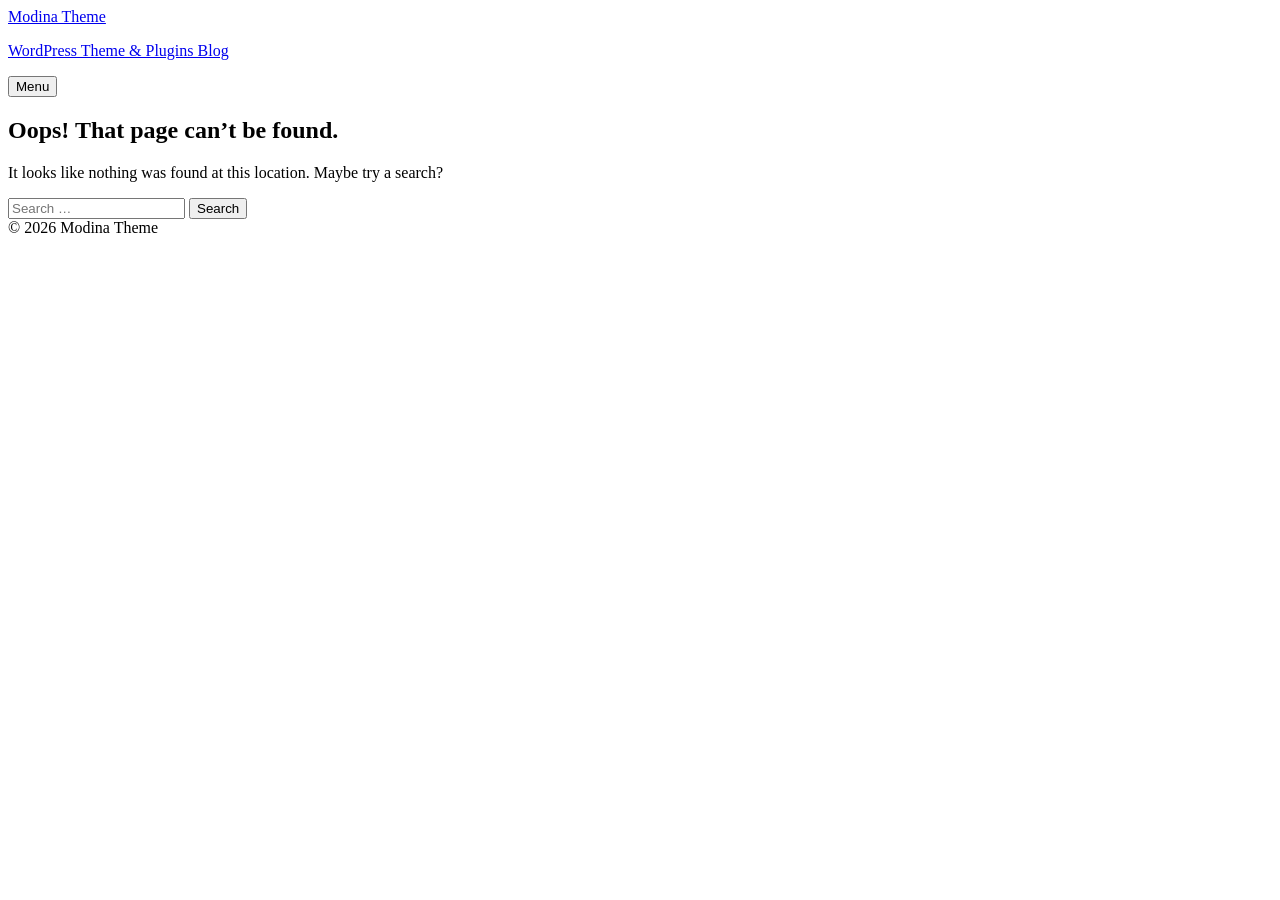
<file: assets/fonts/fa-brands-400.html>
<!DOCTYPE html>
<html lang="en-US">
<head>
	<meta charset="UTF-8">
	<meta name="viewport" content="width=device-width, initial-scale=1">
	<link rel="profile" href="https://gmpg.org/xfn/11">
	<meta name='impact-site-verification' value='78108c7d-293c-477a-9f5d-4b5deadee9be'>
	<meta name='robots' content='noindex, follow' />

	<!-- This site is optimized with the Yoast SEO plugin v27.6 - https://yoast.com/product/yoast-seo-wordpress/ -->
	<title>Page not found - Modina Theme</title>
	<meta property="og:locale" content="en_US" />
	<meta property="og:title" content="Page not found - Modina Theme" />
	<meta property="og:site_name" content="Modina Theme" />
	<script type="application/ld+json" class="yoast-schema-graph">{"@context":"https:\/\/schema.org","@graph":[{"@type":"WebSite","@id":"https:\/\/modinatheme.com\/#website","url":"https:\/\/modinatheme.com\/","name":"Modina Theme","description":"WordPress Theme &amp; Plugins Blog","potentialAction":[{"@type":"SearchAction","target":{"@type":"EntryPoint","urlTemplate":"https:\/\/modinatheme.com\/?s={search_term_string}"},"query-input":{"@type":"PropertyValueSpecification","valueRequired":true,"valueName":"search_term_string"}}],"inLanguage":"en-US"}]}</script>
	<!-- / Yoast SEO plugin. -->


<link rel='dns-prefetch' href='//fonts.googleapis.com' />
<link rel="alternate" type="application/rss+xml" title="Modina Theme &raquo; Feed" href="https://modinatheme.com/feed/" />
<link rel="alternate" type="application/rss+xml" title="Modina Theme &raquo; Comments Feed" href="https://modinatheme.com/comments/feed/" />
<script type="text/javascript" id="wpp-js" src="https://modinatheme.com/wp-content/plugins/wordpress-popular-posts/assets/js/wpp.min.js?ver=7.3.8" data-sampling="0" data-sampling-rate="100" data-api-url="https://modinatheme.com/wp-json/wordpress-popular-posts" data-post-id="0" data-token="90119fcbb5" data-lang="0" data-debug="0"></script>
<style id='wp-img-auto-sizes-contain-inline-css' type='text/css'>
img:is([sizes=auto i],[sizes^="auto," i]){contain-intrinsic-size:3000px 1500px}
/*# sourceURL=wp-img-auto-sizes-contain-inline-css */
</style>
<style id='wp-emoji-styles-inline-css' type='text/css'>

	img.wp-smiley, img.emoji {
		display: inline !important;
		border: none !important;
		box-shadow: none !important;
		height: 1em !important;
		width: 1em !important;
		margin: 0 0.07em !important;
		vertical-align: -0.1em !important;
		background: none !important;
		padding: 0 !important;
	}
/*# sourceURL=wp-emoji-styles-inline-css */
</style>
<style id='wp-block-library-inline-css' type='text/css'>
:root{--wp-block-synced-color:#7a00df;--wp-block-synced-color--rgb:122,0,223;--wp-bound-block-color:var(--wp-block-synced-color);--wp-editor-canvas-background:#ddd;--wp-admin-theme-color:#007cba;--wp-admin-theme-color--rgb:0,124,186;--wp-admin-theme-color-darker-10:#006ba1;--wp-admin-theme-color-darker-10--rgb:0,107,160.5;--wp-admin-theme-color-darker-20:#005a87;--wp-admin-theme-color-darker-20--rgb:0,90,135;--wp-admin-border-width-focus:2px}@media (min-resolution:192dpi){:root{--wp-admin-border-width-focus:1.5px}}.wp-element-button{cursor:pointer}:root .has-very-light-gray-background-color{background-color:#eee}:root .has-very-dark-gray-background-color{background-color:#313131}:root .has-very-light-gray-color{color:#eee}:root .has-very-dark-gray-color{color:#313131}:root .has-vivid-green-cyan-to-vivid-cyan-blue-gradient-background{background:linear-gradient(135deg,#00d084,#0693e3)}:root .has-purple-crush-gradient-background{background:linear-gradient(135deg,#34e2e4,#4721fb 50%,#ab1dfe)}:root .has-hazy-dawn-gradient-background{background:linear-gradient(135deg,#faaca8,#dad0ec)}:root .has-subdued-olive-gradient-background{background:linear-gradient(135deg,#fafae1,#67a671)}:root .has-atomic-cream-gradient-background{background:linear-gradient(135deg,#fdd79a,#004a59)}:root .has-nightshade-gradient-background{background:linear-gradient(135deg,#330968,#31cdcf)}:root .has-midnight-gradient-background{background:linear-gradient(135deg,#020381,#2874fc)}:root{--wp--preset--font-size--normal:16px;--wp--preset--font-size--huge:42px}.has-regular-font-size{font-size:1em}.has-larger-font-size{font-size:2.625em}.has-normal-font-size{font-size:var(--wp--preset--font-size--normal)}.has-huge-font-size{font-size:var(--wp--preset--font-size--huge)}.has-text-align-center{text-align:center}.has-text-align-left{text-align:left}.has-text-align-right{text-align:right}.has-fit-text{white-space:nowrap!important}#end-resizable-editor-section{display:none}.aligncenter{clear:both}.items-justified-left{justify-content:flex-start}.items-justified-center{justify-content:center}.items-justified-right{justify-content:flex-end}.items-justified-space-between{justify-content:space-between}.screen-reader-text{border:0;clip-path:inset(50%);height:1px;margin:-1px;overflow:hidden;padding:0;position:absolute;width:1px;word-wrap:normal!important}.screen-reader-text:focus{background-color:#ddd;clip-path:none;color:#444;display:block;font-size:1em;height:auto;left:5px;line-height:normal;padding:15px 23px 14px;text-decoration:none;top:5px;width:auto;z-index:100000}html :where(.has-border-color){border-style:solid}html :where([style*=border-top-color]){border-top-style:solid}html :where([style*=border-right-color]){border-right-style:solid}html :where([style*=border-bottom-color]){border-bottom-style:solid}html :where([style*=border-left-color]){border-left-style:solid}html :where([style*=border-width]){border-style:solid}html :where([style*=border-top-width]){border-top-style:solid}html :where([style*=border-right-width]){border-right-style:solid}html :where([style*=border-bottom-width]){border-bottom-style:solid}html :where([style*=border-left-width]){border-left-style:solid}html :where(img[class*=wp-image-]){height:auto;max-width:100%}:where(figure){margin:0 0 1em}html :where(.is-position-sticky){--wp-admin--admin-bar--position-offset:var(--wp-admin--admin-bar--height,0px)}@media screen and (max-width:600px){html :where(.is-position-sticky){--wp-admin--admin-bar--position-offset:0px}}

/*# sourceURL=wp-block-library-inline-css */
</style>
<style id='classic-theme-styles-inline-css' type='text/css'>
/*! This file is auto-generated */
.wp-block-button__link{color:#fff;background-color:#32373c;border-radius:9999px;box-shadow:none;text-decoration:none;padding:calc(.667em + 2px) calc(1.333em + 2px);font-size:1.125em}.wp-block-file__button{background:#32373c;color:#fff;text-decoration:none}
/*# sourceURL=/wp-includes/css/classic-themes.min.css */
</style>
<style id='global-styles-inline-css' type='text/css'>
:root{--wp--preset--aspect-ratio--square: 1;--wp--preset--aspect-ratio--4-3: 4/3;--wp--preset--aspect-ratio--3-4: 3/4;--wp--preset--aspect-ratio--3-2: 3/2;--wp--preset--aspect-ratio--2-3: 2/3;--wp--preset--aspect-ratio--16-9: 16/9;--wp--preset--aspect-ratio--9-16: 9/16;--wp--preset--color--black: #000000;--wp--preset--color--cyan-bluish-gray: #abb8c3;--wp--preset--color--white: #ffffff;--wp--preset--color--pale-pink: #f78da7;--wp--preset--color--vivid-red: #cf2e2e;--wp--preset--color--luminous-vivid-orange: #ff6900;--wp--preset--color--luminous-vivid-amber: #fcb900;--wp--preset--color--light-green-cyan: #7bdcb5;--wp--preset--color--vivid-green-cyan: #00d084;--wp--preset--color--pale-cyan-blue: #8ed1fc;--wp--preset--color--vivid-cyan-blue: #0693e3;--wp--preset--color--vivid-purple: #9b51e0;--wp--preset--gradient--vivid-cyan-blue-to-vivid-purple: linear-gradient(135deg,rgb(6,147,227) 0%,rgb(155,81,224) 100%);--wp--preset--gradient--light-green-cyan-to-vivid-green-cyan: linear-gradient(135deg,rgb(122,220,180) 0%,rgb(0,208,130) 100%);--wp--preset--gradient--luminous-vivid-amber-to-luminous-vivid-orange: linear-gradient(135deg,rgb(252,185,0) 0%,rgb(255,105,0) 100%);--wp--preset--gradient--luminous-vivid-orange-to-vivid-red: linear-gradient(135deg,rgb(255,105,0) 0%,rgb(207,46,46) 100%);--wp--preset--gradient--very-light-gray-to-cyan-bluish-gray: linear-gradient(135deg,rgb(238,238,238) 0%,rgb(169,184,195) 100%);--wp--preset--gradient--cool-to-warm-spectrum: linear-gradient(135deg,rgb(74,234,220) 0%,rgb(151,120,209) 20%,rgb(207,42,186) 40%,rgb(238,44,130) 60%,rgb(251,105,98) 80%,rgb(254,248,76) 100%);--wp--preset--gradient--blush-light-purple: linear-gradient(135deg,rgb(255,206,236) 0%,rgb(152,150,240) 100%);--wp--preset--gradient--blush-bordeaux: linear-gradient(135deg,rgb(254,205,165) 0%,rgb(254,45,45) 50%,rgb(107,0,62) 100%);--wp--preset--gradient--luminous-dusk: linear-gradient(135deg,rgb(255,203,112) 0%,rgb(199,81,192) 50%,rgb(65,88,208) 100%);--wp--preset--gradient--pale-ocean: linear-gradient(135deg,rgb(255,245,203) 0%,rgb(182,227,212) 50%,rgb(51,167,181) 100%);--wp--preset--gradient--electric-grass: linear-gradient(135deg,rgb(202,248,128) 0%,rgb(113,206,126) 100%);--wp--preset--gradient--midnight: linear-gradient(135deg,rgb(2,3,129) 0%,rgb(40,116,252) 100%);--wp--preset--font-size--small: 13px;--wp--preset--font-size--medium: 20px;--wp--preset--font-size--large: 36px;--wp--preset--font-size--x-large: 42px;--wp--preset--spacing--20: 0.44rem;--wp--preset--spacing--30: 0.67rem;--wp--preset--spacing--40: 1rem;--wp--preset--spacing--50: 1.5rem;--wp--preset--spacing--60: 2.25rem;--wp--preset--spacing--70: 3.38rem;--wp--preset--spacing--80: 5.06rem;--wp--preset--shadow--natural: 6px 6px 9px rgba(0, 0, 0, 0.2);--wp--preset--shadow--deep: 12px 12px 50px rgba(0, 0, 0, 0.4);--wp--preset--shadow--sharp: 6px 6px 0px rgba(0, 0, 0, 0.2);--wp--preset--shadow--outlined: 6px 6px 0px -3px rgb(255, 255, 255), 6px 6px rgb(0, 0, 0);--wp--preset--shadow--crisp: 6px 6px 0px rgb(0, 0, 0);}:where(.is-layout-flex){gap: 0.5em;}:where(.is-layout-grid){gap: 0.5em;}body .is-layout-flex{display: flex;}.is-layout-flex{flex-wrap: wrap;align-items: center;}.is-layout-flex > :is(*, div){margin: 0;}body .is-layout-grid{display: grid;}.is-layout-grid > :is(*, div){margin: 0;}:where(.wp-block-columns.is-layout-flex){gap: 2em;}:where(.wp-block-columns.is-layout-grid){gap: 2em;}:where(.wp-block-post-template.is-layout-flex){gap: 1.25em;}:where(.wp-block-post-template.is-layout-grid){gap: 1.25em;}.has-black-color{color: var(--wp--preset--color--black) !important;}.has-cyan-bluish-gray-color{color: var(--wp--preset--color--cyan-bluish-gray) !important;}.has-white-color{color: var(--wp--preset--color--white) !important;}.has-pale-pink-color{color: var(--wp--preset--color--pale-pink) !important;}.has-vivid-red-color{color: var(--wp--preset--color--vivid-red) !important;}.has-luminous-vivid-orange-color{color: var(--wp--preset--color--luminous-vivid-orange) !important;}.has-luminous-vivid-amber-color{color: var(--wp--preset--color--luminous-vivid-amber) !important;}.has-light-green-cyan-color{color: var(--wp--preset--color--light-green-cyan) !important;}.has-vivid-green-cyan-color{color: var(--wp--preset--color--vivid-green-cyan) !important;}.has-pale-cyan-blue-color{color: var(--wp--preset--color--pale-cyan-blue) !important;}.has-vivid-cyan-blue-color{color: var(--wp--preset--color--vivid-cyan-blue) !important;}.has-vivid-purple-color{color: var(--wp--preset--color--vivid-purple) !important;}.has-black-background-color{background-color: var(--wp--preset--color--black) !important;}.has-cyan-bluish-gray-background-color{background-color: var(--wp--preset--color--cyan-bluish-gray) !important;}.has-white-background-color{background-color: var(--wp--preset--color--white) !important;}.has-pale-pink-background-color{background-color: var(--wp--preset--color--pale-pink) !important;}.has-vivid-red-background-color{background-color: var(--wp--preset--color--vivid-red) !important;}.has-luminous-vivid-orange-background-color{background-color: var(--wp--preset--color--luminous-vivid-orange) !important;}.has-luminous-vivid-amber-background-color{background-color: var(--wp--preset--color--luminous-vivid-amber) !important;}.has-light-green-cyan-background-color{background-color: var(--wp--preset--color--light-green-cyan) !important;}.has-vivid-green-cyan-background-color{background-color: var(--wp--preset--color--vivid-green-cyan) !important;}.has-pale-cyan-blue-background-color{background-color: var(--wp--preset--color--pale-cyan-blue) !important;}.has-vivid-cyan-blue-background-color{background-color: var(--wp--preset--color--vivid-cyan-blue) !important;}.has-vivid-purple-background-color{background-color: var(--wp--preset--color--vivid-purple) !important;}.has-black-border-color{border-color: var(--wp--preset--color--black) !important;}.has-cyan-bluish-gray-border-color{border-color: var(--wp--preset--color--cyan-bluish-gray) !important;}.has-white-border-color{border-color: var(--wp--preset--color--white) !important;}.has-pale-pink-border-color{border-color: var(--wp--preset--color--pale-pink) !important;}.has-vivid-red-border-color{border-color: var(--wp--preset--color--vivid-red) !important;}.has-luminous-vivid-orange-border-color{border-color: var(--wp--preset--color--luminous-vivid-orange) !important;}.has-luminous-vivid-amber-border-color{border-color: var(--wp--preset--color--luminous-vivid-amber) !important;}.has-light-green-cyan-border-color{border-color: var(--wp--preset--color--light-green-cyan) !important;}.has-vivid-green-cyan-border-color{border-color: var(--wp--preset--color--vivid-green-cyan) !important;}.has-pale-cyan-blue-border-color{border-color: var(--wp--preset--color--pale-cyan-blue) !important;}.has-vivid-cyan-blue-border-color{border-color: var(--wp--preset--color--vivid-cyan-blue) !important;}.has-vivid-purple-border-color{border-color: var(--wp--preset--color--vivid-purple) !important;}.has-vivid-cyan-blue-to-vivid-purple-gradient-background{background: var(--wp--preset--gradient--vivid-cyan-blue-to-vivid-purple) !important;}.has-light-green-cyan-to-vivid-green-cyan-gradient-background{background: var(--wp--preset--gradient--light-green-cyan-to-vivid-green-cyan) !important;}.has-luminous-vivid-amber-to-luminous-vivid-orange-gradient-background{background: var(--wp--preset--gradient--luminous-vivid-amber-to-luminous-vivid-orange) !important;}.has-luminous-vivid-orange-to-vivid-red-gradient-background{background: var(--wp--preset--gradient--luminous-vivid-orange-to-vivid-red) !important;}.has-very-light-gray-to-cyan-bluish-gray-gradient-background{background: var(--wp--preset--gradient--very-light-gray-to-cyan-bluish-gray) !important;}.has-cool-to-warm-spectrum-gradient-background{background: var(--wp--preset--gradient--cool-to-warm-spectrum) !important;}.has-blush-light-purple-gradient-background{background: var(--wp--preset--gradient--blush-light-purple) !important;}.has-blush-bordeaux-gradient-background{background: var(--wp--preset--gradient--blush-bordeaux) !important;}.has-luminous-dusk-gradient-background{background: var(--wp--preset--gradient--luminous-dusk) !important;}.has-pale-ocean-gradient-background{background: var(--wp--preset--gradient--pale-ocean) !important;}.has-electric-grass-gradient-background{background: var(--wp--preset--gradient--electric-grass) !important;}.has-midnight-gradient-background{background: var(--wp--preset--gradient--midnight) !important;}.has-small-font-size{font-size: var(--wp--preset--font-size--small) !important;}.has-medium-font-size{font-size: var(--wp--preset--font-size--medium) !important;}.has-large-font-size{font-size: var(--wp--preset--font-size--large) !important;}.has-x-large-font-size{font-size: var(--wp--preset--font-size--x-large) !important;}
/*# sourceURL=global-styles-inline-css */
</style>

<link rel='stylesheet' id='contact-form-7-css' href='https://modinatheme.com/wp-content/plugins/contact-form-7/includes/css/styles.css?ver=6.1.6' type='text/css' media='all' />
<link rel='stylesheet' id='wordpress-popular-posts-css-css' href='https://modinatheme.com/wp-content/plugins/wordpress-popular-posts/assets/css/wpp.css?ver=7.3.8' type='text/css' media='all' />
<link rel='stylesheet' id='easy-blogging-parent-style-css' href='https://modinatheme.com/wp-content/themes/simpleblogily/style.css?ver=1779840358' type='text/css' media='all' />
<link rel='stylesheet' id='simpleblogily-googlefonts-css' href='https://fonts.googleapis.com/css?family=Lato%3A300%2C400%2C400i%2C700%7CMontserrat%3A400%2C400i%2C500%2C600%2C700&#038;subset=latin%2Clatin-ext' type='text/css' media='all' />
<link rel='stylesheet' id='simpleblogily-style-css' href='https://modinatheme.com/wp-content/themes/easy-blogging/style.css?ver=1779840358' type='text/css' media='all' />
<link rel='stylesheet' id='simpleblogily-font-awesome-css-css' href='https://modinatheme.com/wp-content/themes/simpleblogily/css/font-awesome.min.css?ver=1779840358' type='text/css' media='all' />
<link rel='stylesheet' id='heateor_sss_frontend_css-css' href='https://modinatheme.com/wp-content/plugins/sassy-social-share/public/css/sassy-social-share-public.css?ver=3.3.79' type='text/css' media='all' />
<style id='heateor_sss_frontend_css-inline-css' type='text/css'>
.heateor_sss_button_instagram span.heateor_sss_svg,a.heateor_sss_instagram span.heateor_sss_svg{background:radial-gradient(circle at 30% 107%,#fdf497 0,#fdf497 5%,#fd5949 45%,#d6249f 60%,#285aeb 90%)}.heateor_sss_horizontal_sharing .heateor_sss_svg,.heateor_sss_standard_follow_icons_container .heateor_sss_svg{color:#fff;border-width:0px;border-style:solid;border-color:transparent}.heateor_sss_horizontal_sharing .heateorSssTCBackground{color:#666}.heateor_sss_horizontal_sharing span.heateor_sss_svg:hover,.heateor_sss_standard_follow_icons_container span.heateor_sss_svg:hover{border-color:transparent;}.heateor_sss_vertical_sharing span.heateor_sss_svg,.heateor_sss_floating_follow_icons_container span.heateor_sss_svg{color:#fff;border-width:0px;border-style:solid;border-color:transparent;}.heateor_sss_vertical_sharing .heateorSssTCBackground{color:#666;}.heateor_sss_vertical_sharing span.heateor_sss_svg:hover,.heateor_sss_floating_follow_icons_container span.heateor_sss_svg:hover{border-color:transparent;}@media screen and (max-width:783px) {.heateor_sss_vertical_sharing{display:none!important}}div.heateor_sss_mobile_footer{display:none;}@media screen and (max-width:783px){div.heateor_sss_bottom_sharing .heateorSssTCBackground{background-color:white}div.heateor_sss_bottom_sharing{width:100%!important;left:0!important;}div.heateor_sss_bottom_sharing a{width:11.111111111111% !important;}div.heateor_sss_bottom_sharing .heateor_sss_svg{width: 100% !important;}div.heateor_sss_bottom_sharing div.heateorSssTotalShareCount{font-size:1em!important;line-height:28px!important}div.heateor_sss_bottom_sharing div.heateorSssTotalShareText{font-size:.7em!important;line-height:0px!important}div.heateor_sss_mobile_footer{display:block;height:40px;}.heateor_sss_bottom_sharing{padding:0!important;display:block!important;width:auto!important;bottom:-2px!important;top: auto!important;}.heateor_sss_bottom_sharing .heateor_sss_square_count{line-height:inherit;}.heateor_sss_bottom_sharing .heateorSssSharingArrow{display:none;}.heateor_sss_bottom_sharing .heateorSssTCBackground{margin-right:1.1em!important}}
/*# sourceURL=heateor_sss_frontend_css-inline-css */
</style>
<script type="text/javascript" src="https://modinatheme.com/wp-includes/js/jquery/jquery.min.js?ver=3.7.1" id="jquery-core-js"></script>
<script type="text/javascript" src="https://modinatheme.com/wp-includes/js/jquery/jquery-migrate.min.js?ver=3.4.1" id="jquery-migrate-js"></script>
<link rel="https://api.w.org/" href="https://modinatheme.com/wp-json/" /><link rel="EditURI" type="application/rsd+xml" title="RSD" href="https://modinatheme.com/xmlrpc.php?rsd" />
<meta name="generator" content="WordPress 6.9.4" />
            <style id="wpp-loading-animation-styles">@-webkit-keyframes bgslide{from{background-position-x:0}to{background-position-x:-200%}}@keyframes bgslide{from{background-position-x:0}to{background-position-x:-200%}}.wpp-widget-block-placeholder,.wpp-shortcode-placeholder{margin:0 auto;width:60px;height:3px;background:#dd3737;background:linear-gradient(90deg,#dd3737 0%,#571313 10%,#dd3737 100%);background-size:200% auto;border-radius:3px;-webkit-animation:bgslide 1s infinite linear;animation:bgslide 1s infinite linear}</style>
            
		<style type="text/css">
			.site-title, .site-title a, .site-description, .site-description a{ color: ; }
			header#masthead { background-color: ; }
			.top-widget-single { background: ; }
			.header-container{ padding-top: px; }
			.header-container{ padding-bottom: px; }
			.header-widgets h3 { color: ; }
			.header-widgets, .header-widgets p, .header-widgets li, .header-widgets table td, .header-widgets table th, .header-widgets   { color: ; }
			.header-widgets a, .header-widgets a, .header-widgets .menu li a { color: ; }
			header#masthead { background-color: ; }
			.site-title{ color: ; }
			p.site-description{ color: ; }
			.button-divider{ background-color: ; }
			.header-button{ border-color: ; }
			.header-button, .header-button-text{ color: ; }
			.header-button-text:after { background: ; }
			#site-navigation .menu li, #site-navigation .menu .sub-menu, #site-navigation .menu .children, nav#site-navigation{ background: ; }
			#site-navigation .menu li a, #site-navigation .menu li a:hover, #site-navigation .menu li a:active, #site-navigation .menu > li.menu-item-has-children > a:after, #site-navigation ul.menu ul a, #site-navigation .menu ul ul a, #site-navigation ul.menu ul a:hover, #site-navigation .menu ul ul a:hover, div#top-search a, div#top-search a:hover { color: ; }
			.m_menu_icon { background-color: ; }
			#top-social a, #top-social a:hover, #top-social a:active, #top-social a:focus, #top-social a:visited{ color: ; }  
			.top-widgets h1, .top-widgets h2, .top-widgets h3, .top-widgets h4, .top-widgets h5, .top-widgets h6 { color: ; }
			.top-widgets p, .top-widgets, .top-widgets li, .top-widgets ol, .top-widgets cite{ color: ; }
			.top-widget-fullwidth h3:after{ background: ; }
			.top-widgets ul li a, .top-widgets a, .top-widgets a:hover, .top-widgets a:visited, .top-widgets a:focus, .top-widgets a:active, .top-widgets ol li a, .top-widgets li a, .top-widgets .menu li a, .top-widgets .menu li a:hover, .top-widgets .menu li a:active, .top-widgets .menu li a:focus{ color: ; }
			.blog-feed-category a{ color: ; }
			.blog h2.entry-title a, .nav-previous a, .nav-next a { color: ; }
			.blog-feed-post-wrapper .blog-feed-meta * { color: ; }
			.blog-feed-post-wrapper p { color: ; }
			.blog .entry-more a { color: ; }
			.blog .entry-more a { border-color: ; }
			.blog .entry-more a:hover { background: ; }
			.blog .entry-more a:hover { border-color: ; }
			.blog #primary article.post { border-color: ; }
			.single-post .comment-metadata time, .page .comment-metadata time, .single-post time.entry-date.published, .page time.entry-date.published, .single-post .posted-on a, .page .posted-on a { color: ; }
			.single-post #main th, .page #main th, .single-post .entry-cate a h2.entry-title, .single-post h1.entry-title, .page h2.entry-title, .page h1.entry-title, .single-post #main h1, .single-post #main h2, .single-post #main h3, .single-post #main h4, .single-post #main h5, .single-post #main h6, .page #main h1, .page #main h2, .page #main h3, .page #main h4, .page #main h5, .page #main h6 { color: ; }
			.comments-title:after{ background: ; }
			.post #main .nav-next a:before, .single-post #main .nav-previous a:before, .page #main .nav-previous a:before, .single-post #main .nav-next a:before, .single-post #main a, .page #main a{ color: ; }
			.page #main, .page #main p, .page #main th,.page .comment-form label, .single-post #main, .single-post #main p, .single-post #main th,.single-post .comment-form label, .single-post .comment-author .fn, .page .comment-author .fn   { color: ; }
			.single-post .comment-form input.submit, .page .comment-form input.submit { background: ; }
			.single-post .comment-form input.submit:hover, .page .comment-form input.submit:hover { background-color: ; }
			.single-post #main .entry-cate a, .page #main .entry-cate a { color: ; }
			.single-post .comment-content, .page .comment-content, .single-post .navigation.post-navigation, .page .navigation.post-navigation, .single-post #main td, .page #main td,  .single-post #main th, .page #main th, .page #main input[type="url"], .single-post #main input[type="url"],.page #main input[type="text"], .single-post #main input[type="text"],.page #main input[type="email"], .single-post #main input[type="email"], .page #main textarea, .single-post textarea, .page .comments-area { border-color: ; }
			.top-widget-wrapper{ border-color: ; }
			.footer-widgets-wrapper{ background: ; }
			.footer-widgets-wrapper h1, .footer-widgets-wrapper h2,  .footer-widgets-wrapper h3,  .footer-widgets-wrapper h4,  .footer-widgets-wrapper h5,  .footer-widgets-wrapper h6 { color: ; }
			.footer-widget-single, .footer-widget-single p, .footer-widgets-wrapper p, .footer-widgets-wrapper { color: ; }
			.footer-widgets-wrapper  ul li a, .footer-widgets-wrapper li a,.footer-widgets-wrapper a,.footer-widgets-wrapper a:hover,.footer-widgets-wrapper a:active,.footer-widgets-wrapper a:focus, .footer-widget-single a, .footer-widget-single a:hover, .footer-widget-single a:active{ color: ; }
			.footer-widget-single h3, .footer-widgets .search-form input.search-field { border-color: ; }
			footer .site-info { background: ; }
			footer .site-info { color: ; }
			.readmore-btn { background: ; }
			.blog-feed-post-wrapper, .blog .nav-previous a,.blog .nav-next a { background: ; }
			.single-post main#main, .page main#main, .error404 main#main, .search-no-results main#main { background: ; }
			p.site-before_title { color: ; }
			p.site-description { color: ; }
			.footer-widget-single h3:after { background: ; }
		}   
	</style>
		<style type="text/css" id="wp-custom-css">
			span.footer-info-right {
    display: none !important;
}		</style>
		</head>
<body class="error404 wp-theme-simpleblogily wp-child-theme-easy-blogging hfeed">
		<div id="page" class="site">
		<a class="skip-link screen-reader-text" href="#content"> Skip to content</a
		>
		<header id="masthead" class="site-header" role="banner">

			<div class="logo-container">
				<div class="container">
					
											<a class="site-title" href="https://modinatheme.com/" rel="home">Modina Theme</a>
																<p class="site-description"><a href="https://modinatheme.com/" rel="home">WordPress Theme &amp; Plugins Blog</a></p>
									</div>
			</div>
			
			<nav id="site-navigation" class="main-navigation" role="navigation">
				<div class="top-nav container">
					<button class="menu-toggle" aria-controls="primary-menu" aria-expanded="false">
						<span class="m_menu_icon"></span>
						<span class="m_menu_icon"></span>
						<span class="m_menu_icon"></span>
						<span class="menu-text">
							Menu						</span>
					</button>
					<div id="primary-menu" class="menu"></div>
				</div>
			</nav><!-- #site-navigation -->
		</header>

		<div id="content" class="site-content">

	<div id="primary" class="content-area container">
		<main id="main" class="site-main full-width" role="main">

			<section class="error-404 not-found">
				<header class="page-header">
					<h1 class="page-title">Oops! That page can&rsquo;t be found.</h1>
				</header><!-- .page-header -->

				<div class="page-content">
					<p>It looks like nothing was found at this location. Maybe try a search?</p>

					<form role="search" method="get" class="search-form" action="https://modinatheme.com/">
				<label>
					<span class="screen-reader-text">Search for:</span>
					<input type="search" class="search-field" placeholder="Search &hellip;" value="" name="s" />
				</label>
				<input type="submit" class="search-submit" value="Search" />
			</form>

	
				</div><!-- .page-content -->
			</section><!-- .error-404 -->

		</main><!-- #main -->
		
	</div><!-- #primary -->


</div><!-- #content -->



<footer id="colophon" class="site-footer" role="contentinfo">

	
<div class="site-info">
	<div class="container">
		&copy; 2026 Modina Theme
			<!-- Delete below lines to remove copyright from footer -->
			<span class="footer-info-right">
			 | Theme: <a href="https://superbthemes.com/simpleblogily/" rel="nofollow noopener">Simple Blogily</a>
			</span>
			<!-- Delete above lines to remove copyright from footer -->

	</div>
</div>

</footer>
</div><!-- #page -->

<script type="speculationrules">
{"prefetch":[{"source":"document","where":{"and":[{"href_matches":"/*"},{"not":{"href_matches":["/wp-*.php","/wp-admin/*","/wp-content/uploads/*","/wp-content/*","/wp-content/plugins/*","/wp-content/themes/easy-blogging/*","/wp-content/themes/simpleblogily/*","/*\\?(.+)"]}},{"not":{"selector_matches":"a[rel~=\"nofollow\"]"}},{"not":{"selector_matches":".no-prefetch, .no-prefetch a"}}]},"eagerness":"conservative"}]}
</script>
<script type="text/javascript" src="https://modinatheme.com/wp-includes/js/dist/hooks.min.js?ver=dd5603f07f9220ed27f1" id="wp-hooks-js"></script>
<script type="text/javascript" src="https://modinatheme.com/wp-includes/js/dist/i18n.min.js?ver=c26c3dc7bed366793375" id="wp-i18n-js"></script>
<script type="text/javascript" id="wp-i18n-js-after">
/* <![CDATA[ */
wp.i18n.setLocaleData( { 'text direction\u0004ltr': [ 'ltr' ] } );
//# sourceURL=wp-i18n-js-after
/* ]]> */
</script>
<script type="text/javascript" src="https://modinatheme.com/wp-content/plugins/contact-form-7/includes/swv/js/index.js?ver=6.1.6" id="swv-js"></script>
<script type="text/javascript" id="contact-form-7-js-before">
/* <![CDATA[ */
var wpcf7 = {
    "api": {
        "root": "https:\/\/modinatheme.com\/wp-json\/",
        "namespace": "contact-form-7\/v1"
    }
};
//# sourceURL=contact-form-7-js-before
/* ]]> */
</script>
<script type="text/javascript" src="https://modinatheme.com/wp-content/plugins/contact-form-7/includes/js/index.js?ver=6.1.6" id="contact-form-7-js"></script>
<script type="text/javascript" src="https://modinatheme.com/wp-content/themes/simpleblogily/js/navigation.js?ver=1779840358" id="simpleblogily-navigation-js"></script>
<script type="text/javascript" src="https://modinatheme.com/wp-content/themes/simpleblogily/js/skip-link-focus-fix.js?ver=1779840358" id="simpleblogily-skip-link-focus-fix-js"></script>
<script type="text/javascript" src="https://modinatheme.com/wp-content/themes/simpleblogily/js/simpleblogily.js?ver=1779840358" id="simpleblogily-script-js"></script>
<script type="text/javascript" id="heateor_sss_sharing_js-js-before">
/* <![CDATA[ */
function heateorSssLoadEvent(e) {var t=window.onload;if (typeof window.onload!="function") {window.onload=e}else{window.onload=function() {t();e()}}};	var heateorSssSharingAjaxUrl = 'https://modinatheme.com/wp-admin/admin-ajax.php', heateorSssCloseIconPath = 'https://modinatheme.com/wp-content/plugins/sassy-social-share/public/../images/close.png', heateorSssPluginIconPath = 'https://modinatheme.com/wp-content/plugins/sassy-social-share/public/../images/logo.png', heateorSssHorizontalSharingCountEnable = 0, heateorSssVerticalSharingCountEnable = 0, heateorSssSharingOffset = -10; var heateorSssMobileStickySharingEnabled = 1;var heateorSssCopyLinkMessage = "Link copied.";var heateorSssUrlCountFetched = [], heateorSssSharesText = 'Shares', heateorSssShareText = 'Share';function heateorSssPopup(e) {window.open(e,"popUpWindow","height=400,width=600,left=400,top=100,resizable,scrollbars,toolbar=0,personalbar=0,menubar=no,location=no,directories=no,status")}
//# sourceURL=heateor_sss_sharing_js-js-before
/* ]]> */
</script>
<script type="text/javascript" src="https://modinatheme.com/wp-content/plugins/sassy-social-share/public/js/sassy-social-share-public.js?ver=3.3.79" id="heateor_sss_sharing_js-js"></script>
<script id="wp-emoji-settings" type="application/json">
{"baseUrl":"https://s.w.org/images/core/emoji/17.0.2/72x72/","ext":".png","svgUrl":"https://s.w.org/images/core/emoji/17.0.2/svg/","svgExt":".svg","source":{"concatemoji":"https://modinatheme.com/wp-includes/js/wp-emoji-release.min.js?ver=6.9.4"}}
</script>
<script type="module">
/* <![CDATA[ */
/*! This file is auto-generated */
const a=JSON.parse(document.getElementById("wp-emoji-settings").textContent),o=(window._wpemojiSettings=a,"wpEmojiSettingsSupports"),s=["flag","emoji"];function i(e){try{var t={supportTests:e,timestamp:(new Date).valueOf()};sessionStorage.setItem(o,JSON.stringify(t))}catch(e){}}function c(e,t,n){e.clearRect(0,0,e.canvas.width,e.canvas.height),e.fillText(t,0,0);t=new Uint32Array(e.getImageData(0,0,e.canvas.width,e.canvas.height).data);e.clearRect(0,0,e.canvas.width,e.canvas.height),e.fillText(n,0,0);const a=new Uint32Array(e.getImageData(0,0,e.canvas.width,e.canvas.height).data);return t.every((e,t)=>e===a[t])}function p(e,t){e.clearRect(0,0,e.canvas.width,e.canvas.height),e.fillText(t,0,0);var n=e.getImageData(16,16,1,1);for(let e=0;e<n.data.length;e++)if(0!==n.data[e])return!1;return!0}function u(e,t,n,a){switch(t){case"flag":return n(e,"\ud83c\udff3\ufe0f\u200d\u26a7\ufe0f","\ud83c\udff3\ufe0f\u200b\u26a7\ufe0f")?!1:!n(e,"\ud83c\udde8\ud83c\uddf6","\ud83c\udde8\u200b\ud83c\uddf6")&&!n(e,"\ud83c\udff4\udb40\udc67\udb40\udc62\udb40\udc65\udb40\udc6e\udb40\udc67\udb40\udc7f","\ud83c\udff4\u200b\udb40\udc67\u200b\udb40\udc62\u200b\udb40\udc65\u200b\udb40\udc6e\u200b\udb40\udc67\u200b\udb40\udc7f");case"emoji":return!a(e,"\ud83e\u1fac8")}return!1}function f(e,t,n,a){let r;const o=(r="undefined"!=typeof WorkerGlobalScope&&self instanceof WorkerGlobalScope?new OffscreenCanvas(300,150):document.createElement("canvas")).getContext("2d",{willReadFrequently:!0}),s=(o.textBaseline="top",o.font="600 32px Arial",{});return e.forEach(e=>{s[e]=t(o,e,n,a)}),s}function r(e){var t=document.createElement("script");t.src=e,t.defer=!0,document.head.appendChild(t)}a.supports={everything:!0,everythingExceptFlag:!0},new Promise(t=>{let n=function(){try{var e=JSON.parse(sessionStorage.getItem(o));if("object"==typeof e&&"number"==typeof e.timestamp&&(new Date).valueOf()<e.timestamp+604800&&"object"==typeof e.supportTests)return e.supportTests}catch(e){}return null}();if(!n){if("undefined"!=typeof Worker&&"undefined"!=typeof OffscreenCanvas&&"undefined"!=typeof URL&&URL.createObjectURL&&"undefined"!=typeof Blob)try{var e="postMessage("+f.toString()+"("+[JSON.stringify(s),u.toString(),c.toString(),p.toString()].join(",")+"));",a=new Blob([e],{type:"text/javascript"});const r=new Worker(URL.createObjectURL(a),{name:"wpTestEmojiSupports"});return void(r.onmessage=e=>{i(n=e.data),r.terminate(),t(n)})}catch(e){}i(n=f(s,u,c,p))}t(n)}).then(e=>{for(const n in e)a.supports[n]=e[n],a.supports.everything=a.supports.everything&&a.supports[n],"flag"!==n&&(a.supports.everythingExceptFlag=a.supports.everythingExceptFlag&&a.supports[n]);var t;a.supports.everythingExceptFlag=a.supports.everythingExceptFlag&&!a.supports.flag,a.supports.everything||((t=a.source||{}).concatemoji?r(t.concatemoji):t.wpemoji&&t.twemoji&&(r(t.twemoji),r(t.wpemoji)))});
//# sourceURL=https://modinatheme.com/wp-includes/js/wp-emoji-loader.min.js
/* ]]> */
</script>

<script defer src="https://static.cloudflareinsights.com/beacon.min.js/v4513226cdae34746b4dedf0b4dfa099e1781791509496" integrity="sha512-ZE9pZaUXND66v380QUtch/5sE9tPFh2zg45pR2PB0CVkCtOREv2AJKkSidISWkysEuQ0EH8faUU5du78bx87UQ==" data-cf-beacon='{"version":"2024.11.0","token":"90f7972af14a48b4add7da2b74f5d675","r":1,"server_timing":{"name":{"cfCacheStatus":true,"cfEdge":true,"cfExtPri":true,"cfL4":true,"cfOrigin":true,"cfSpeedBrain":true},"location_startswith":null}}' crossorigin="anonymous"></script>
</body>
</html>
</file>
